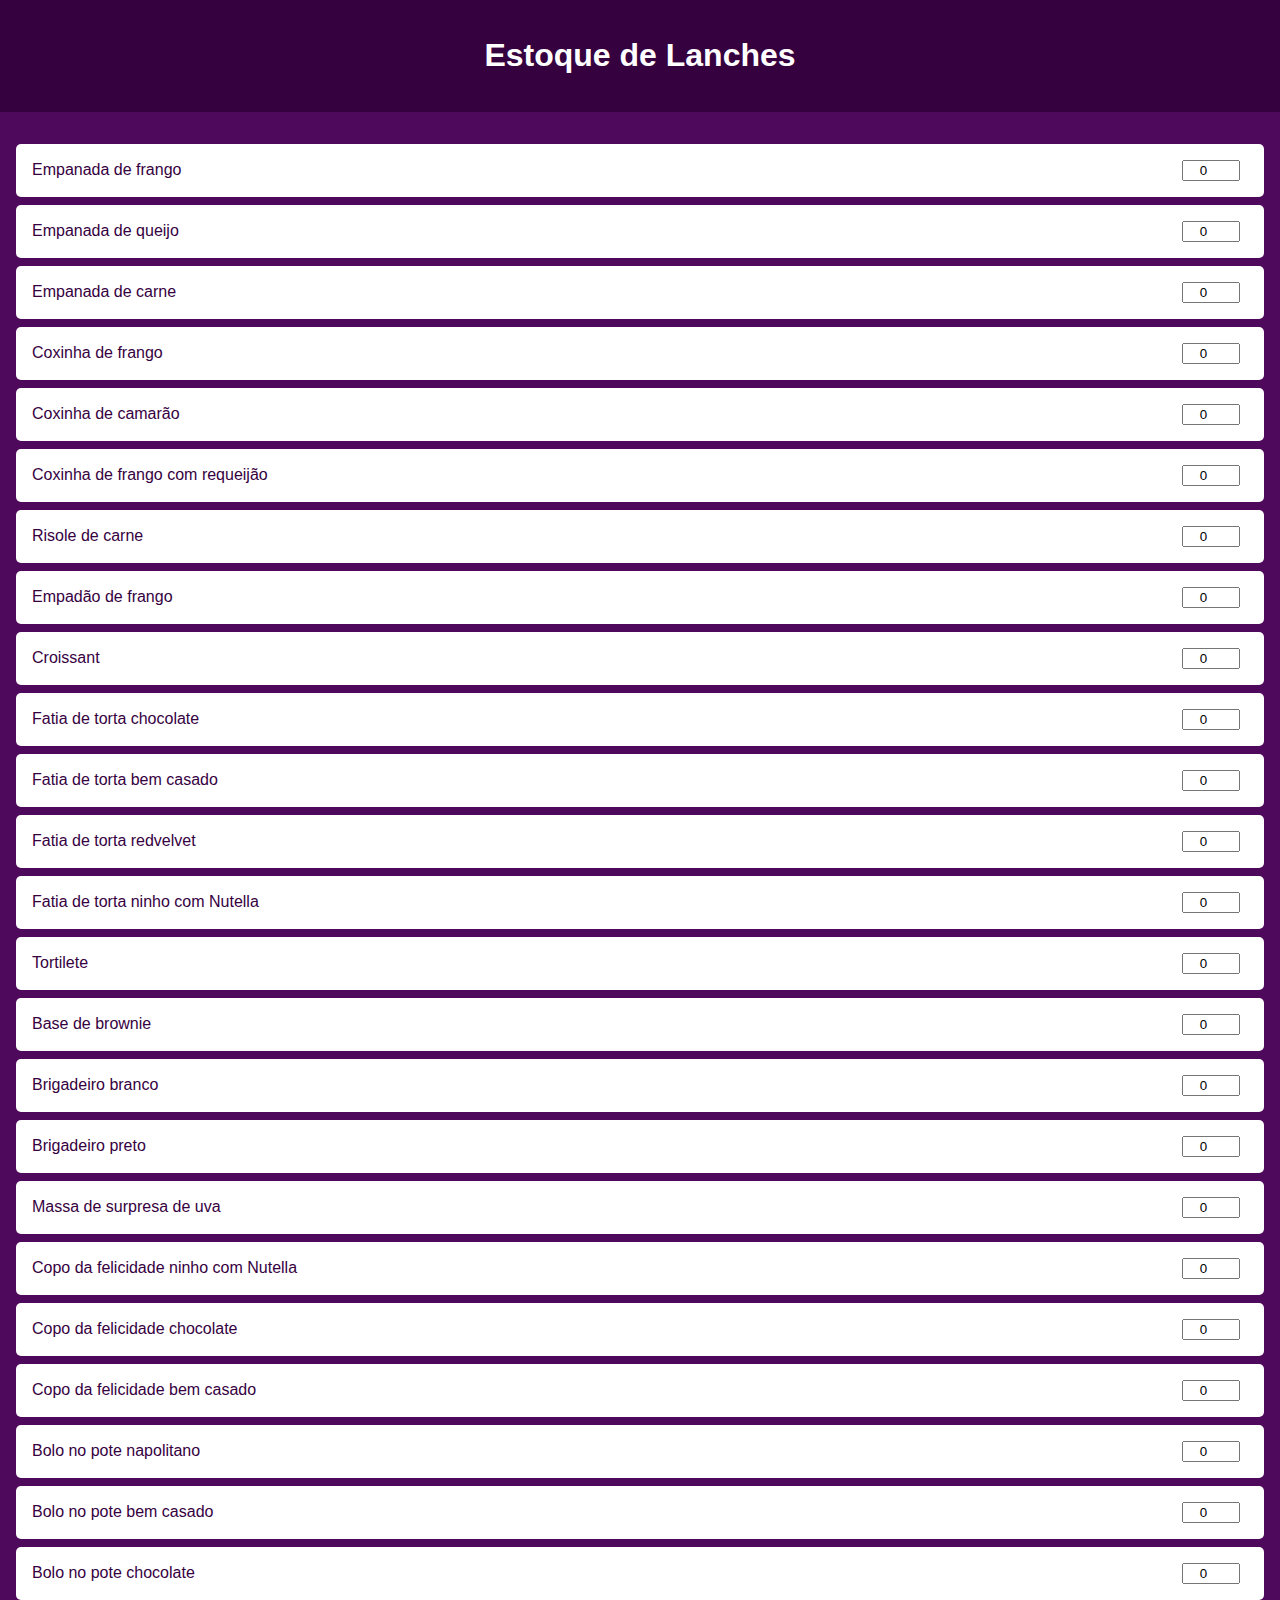
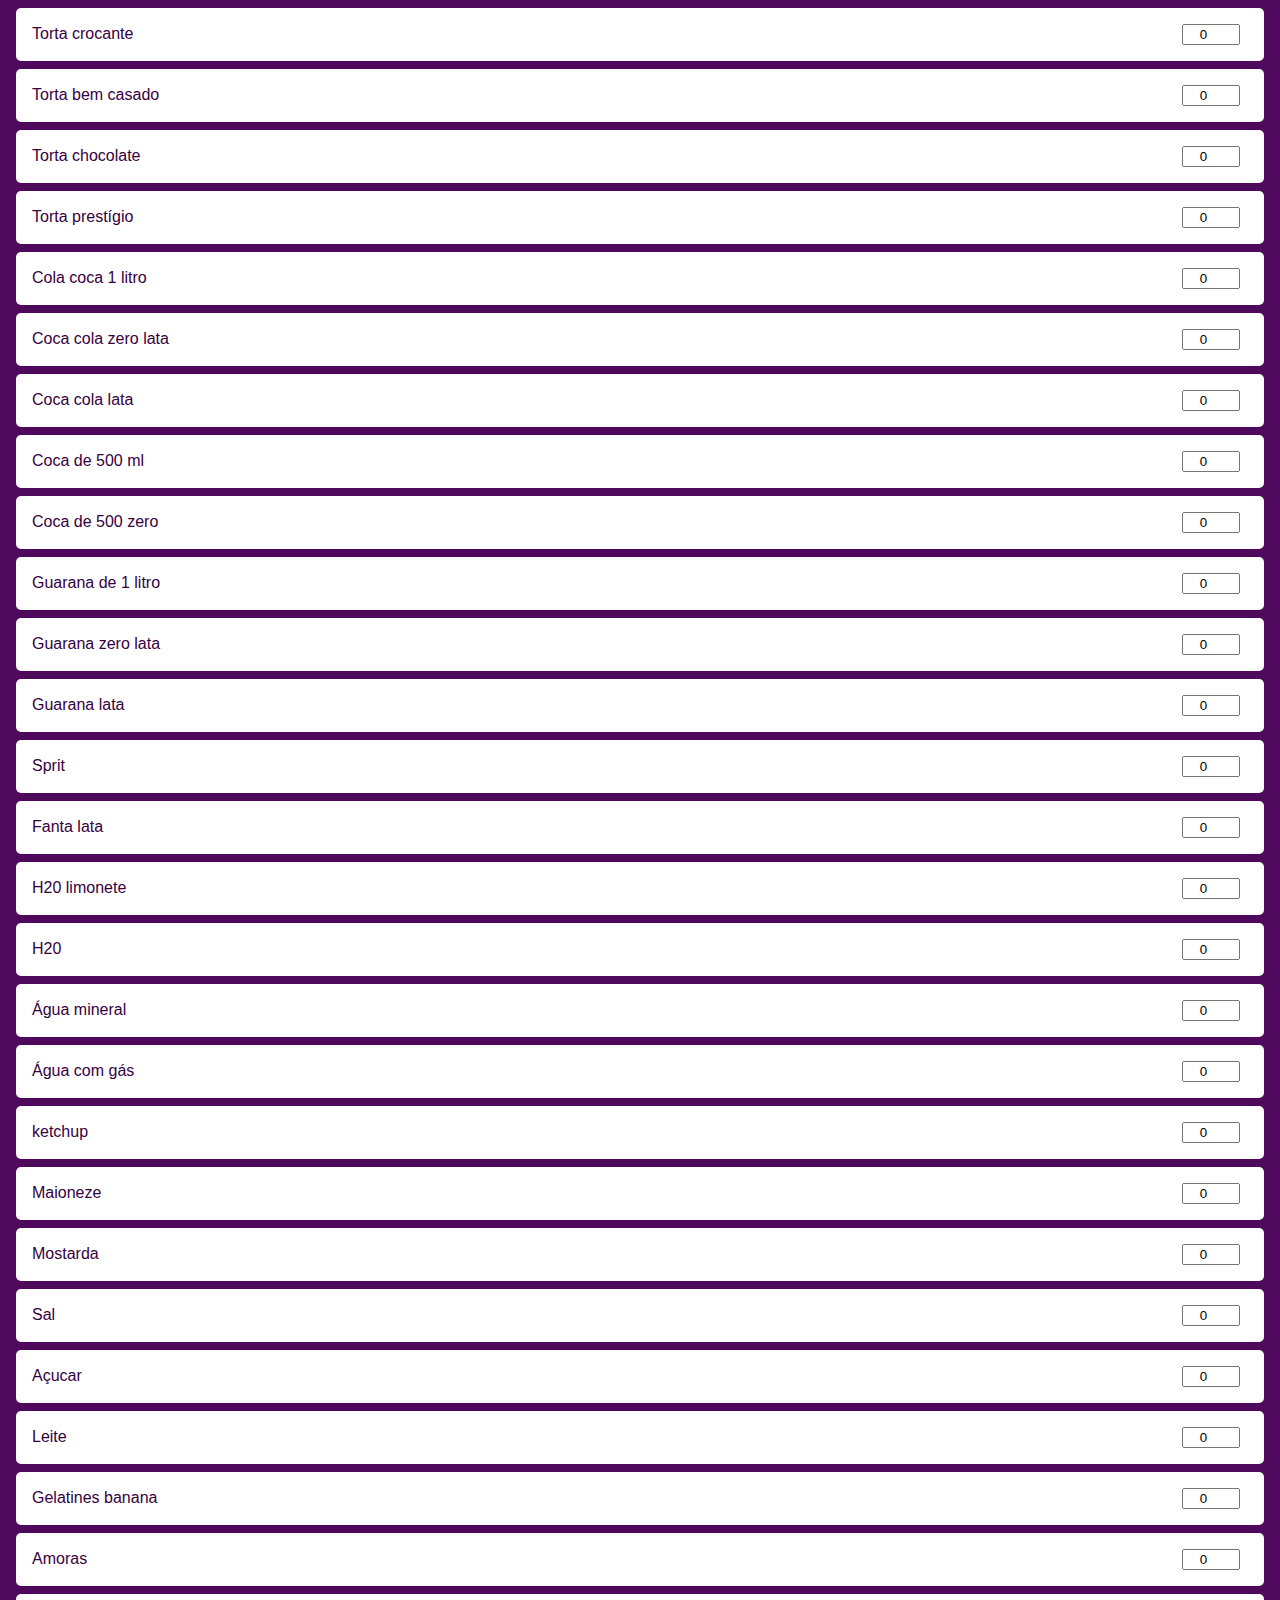
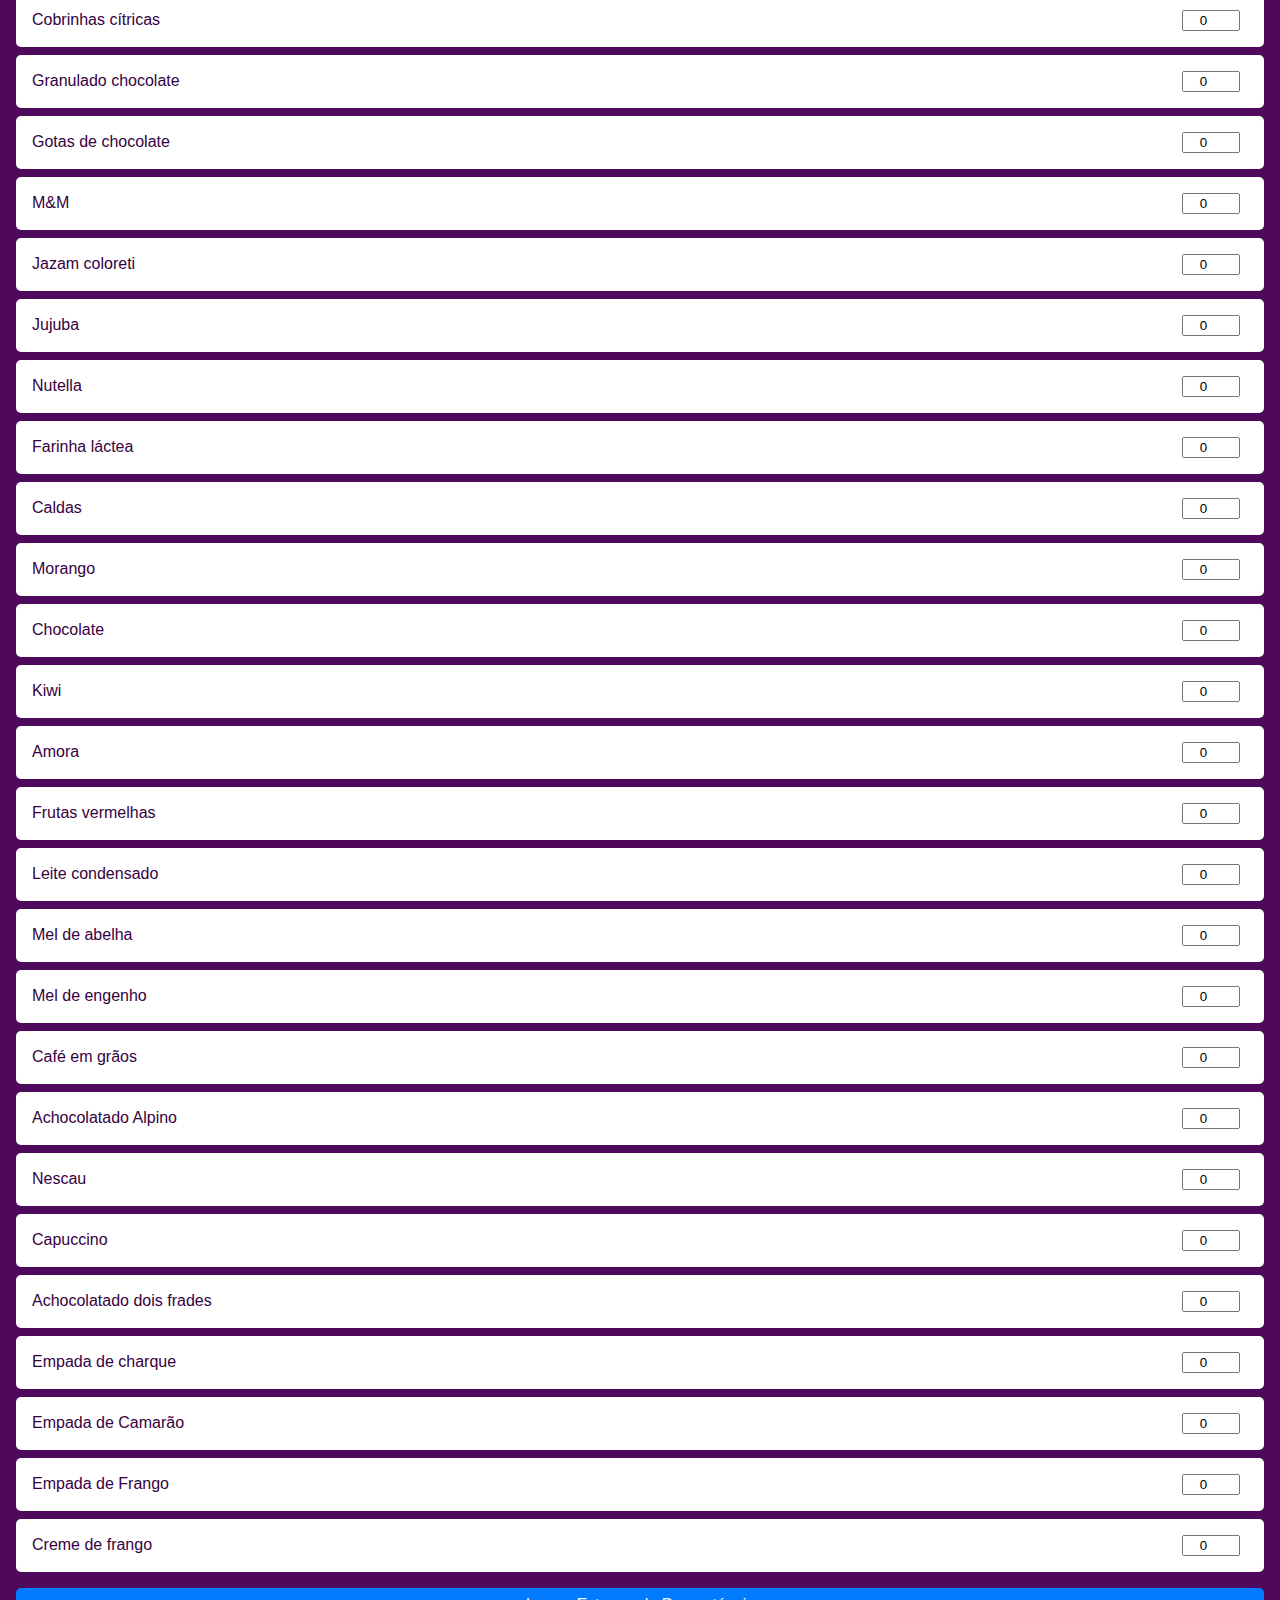
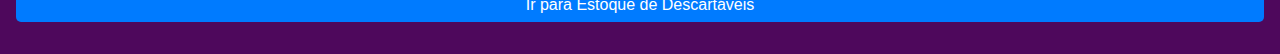
<file: index.html>
<!DOCTYPE html>
<html lang="pt-BR">
<head>
    <meta charset="UTF-8">
    <meta name="viewport" content="width=device-width, initial-scale=1.0">
    <title>Estoque de Lanches</title>
    <link rel="stylesheet" href="style.css">
    <link rel="manifest" href="manifest.json">
</head>
<body>
    <header>
        <h1>Estoque de Lanches</h1>
    </header>
    <main>
        <ul id="estoque-list"></ul>
        <a href="descartaveis.html" class="link">Ir para Estoque de Descartáveis</a>
    </main>
    <script src="script.js"></script>
</body>
</html>
</file>
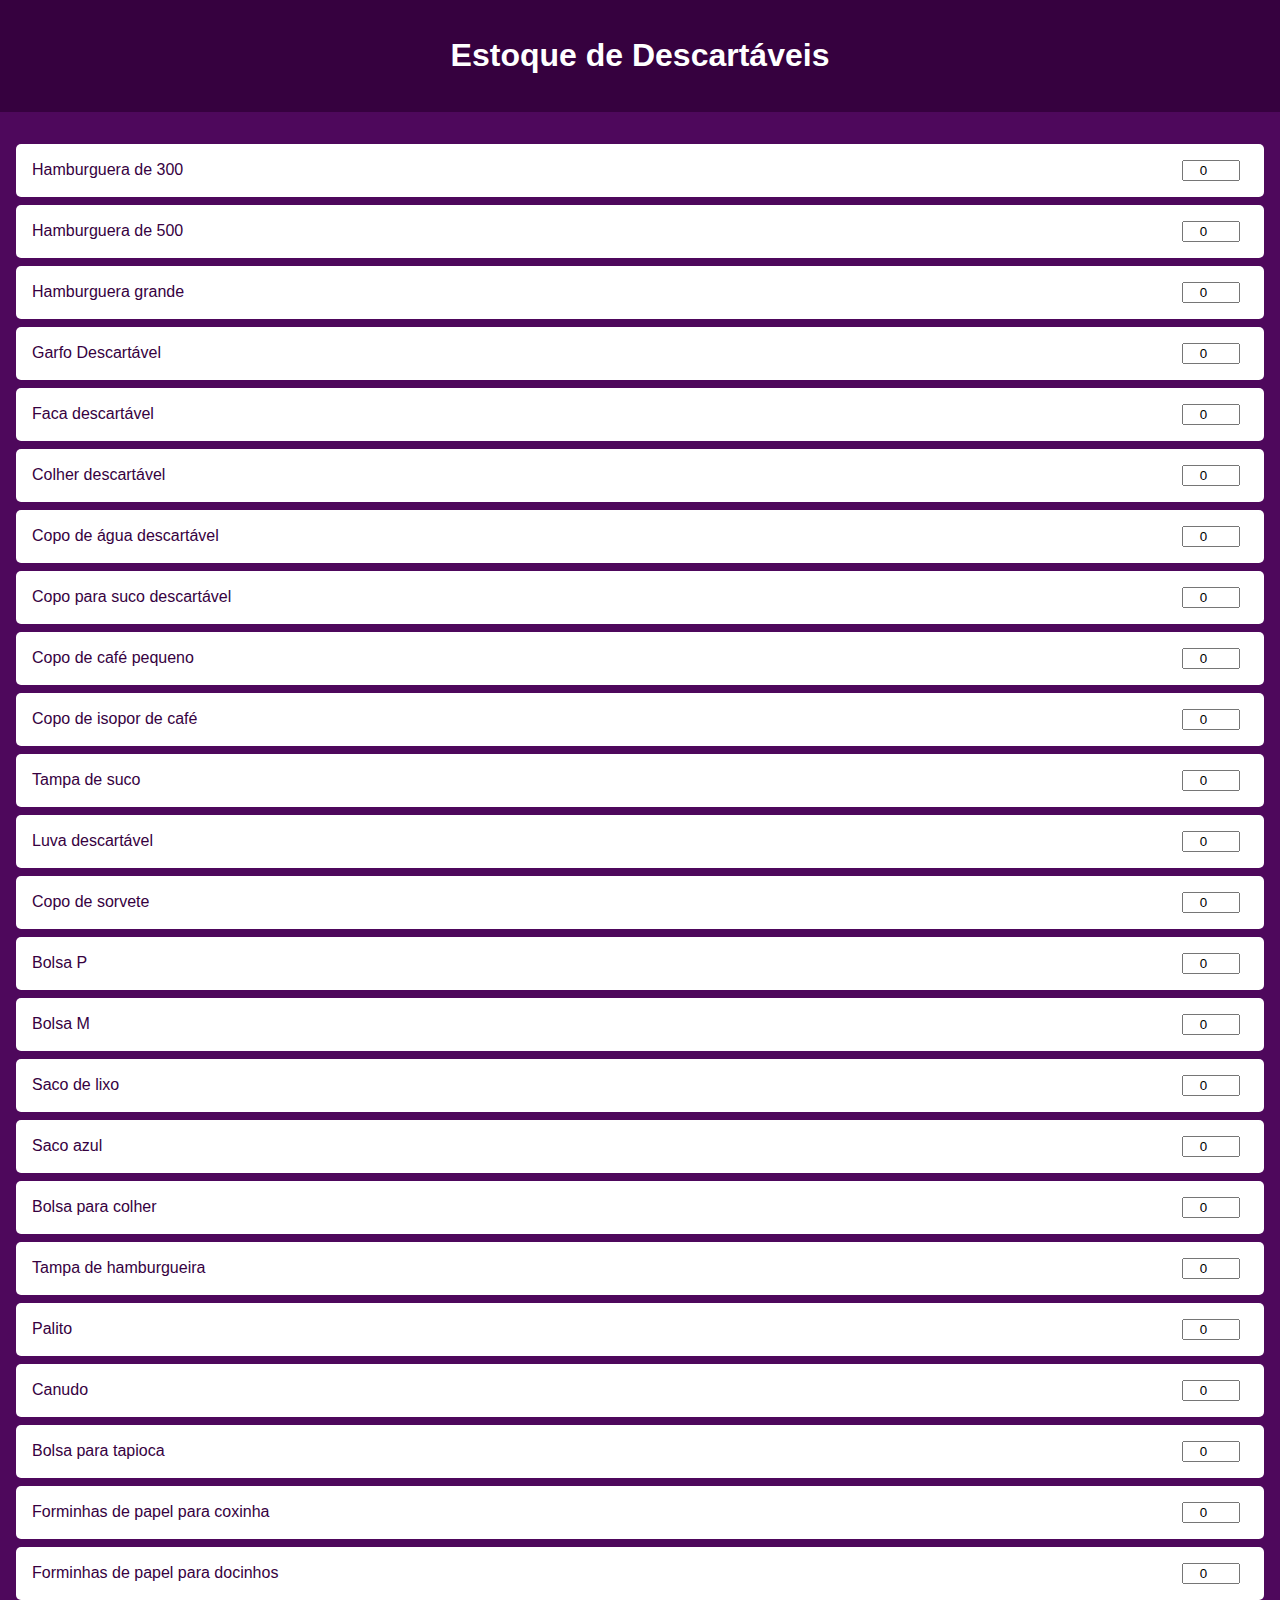
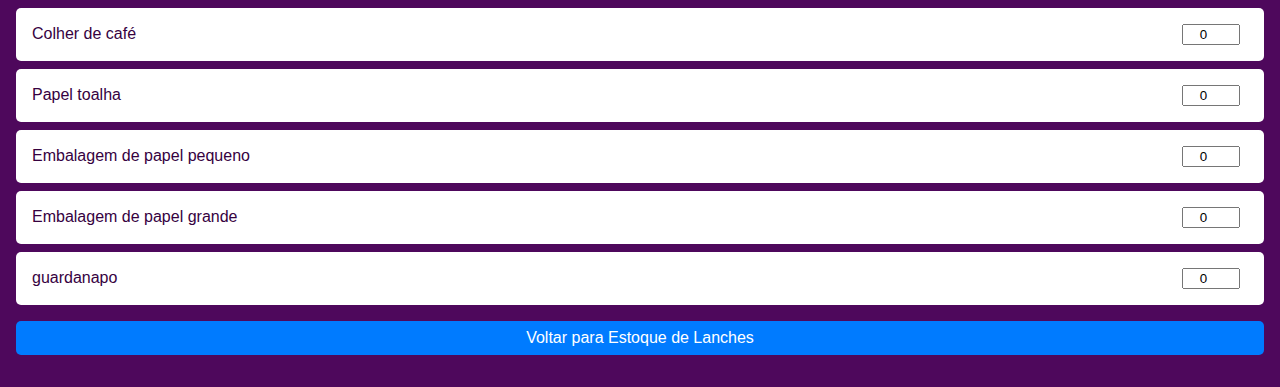
<file: descartaveis.html>
<!DOCTYPE html>
<html lang="pt-BR">
<head>
    <meta charset="UTF-8">
    <meta name="viewport" content="width=device-width, initial-scale=1.0">
    <title>Estoque de Descartáveis</title>
    <link rel="stylesheet" href="style.css">
</head>
<body>
    <header>
        <h1>Estoque de Descartáveis</h1>
    </header>
    <main>
        <ul id="estoque-descartaveis"></ul>
        <a href="index.html" class="link">Voltar para Estoque de Lanches</a>
    </main>
    <script src="script.js"></script>
</body>
</html>
</file>
<file: style.css>
body {
    font-family: Arial, sans-serif;
    margin: 0;
    padding: 0;
    background-color: #4E085C;
    color: #fff;
}
header {
    background-color: #36013F;
    color: #fff;
    padding: 1rem;
    text-align: center;
}
main {
    padding: 1rem;
}
ul {
    list-style: none;
    padding: 0;
}
ul li {
    background: #fff;
    color: #36013F;
    margin: 0.5rem 0;
    padding: 1rem;
    border-radius: 5px;
    display: flex;
    justify-content: space-between;
    align-items: center;
    flex-wrap: wrap;
}
ul li input {
    width: 50px;
    text-align: center;
    margin-right: 0.5rem;
}
ul li .item-controls {
    display: flex;
    align-items: center;
}
ul li .item-controls button {
    margin: 0 0.5rem;
    padding: 0.5rem;
    border: none;
    background: #36013F;
    color: white;
    border-radius: 5px;
    cursor: pointer;
}
ul li .item-controls button:hover {
    background: #2C0133;
}
.link {
    display: block;
    margin: 1rem 0;
    text-align: center;
    background: #007BFF;
    color: white;
    padding: 0.5rem;
    border-radius: 5px;
    text-decoration: none;
}
.link:hover {
    background: #0056b3;
}
</file>
